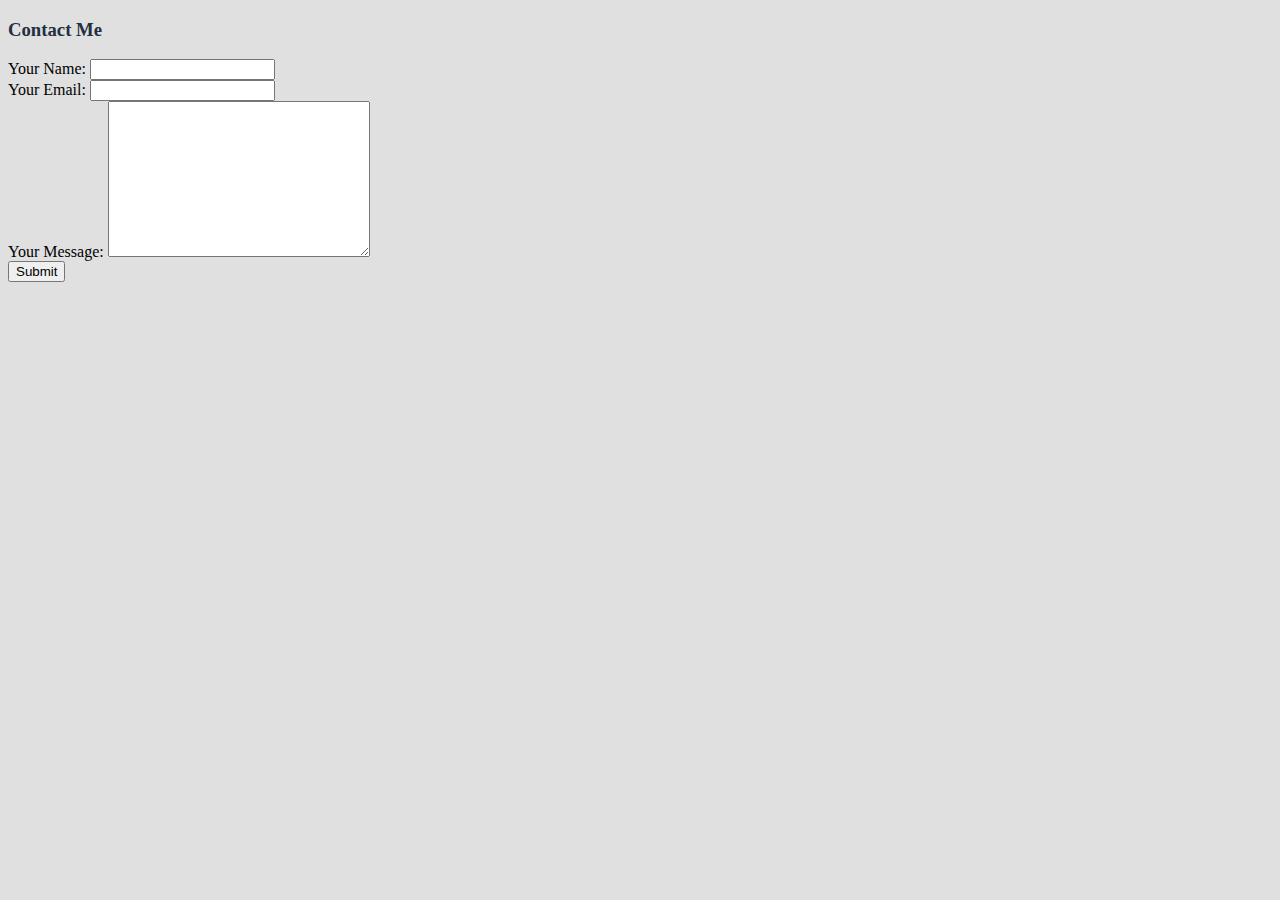
<file: contact.html>
<!--contact-->
<!DOCTYPE html>
<html lang="en">
<head>
	<meta charset="UTF-8">
	<meta name="viewport" content="width=device-width, initial-scale=1.0">
	<title>Document</title>
	<link rel="stylesheet" href="css/style.css">
</head>
<body>
	<h3>Contact Me</h3>
	<form action="mailto:fake@microsoft.com" method="post" enctype="text/plain">
		<label>Your Name:</label>
		<input type="text" name="yourName" value=""><br>
		<label>Your Email:</label>
		<input type="email" name="yourEmail" value=""><br>
		<label>Your Message:</label>
		<textarea name="yourMessage" rows="10" cols="30"></textarea><br>
		<input type="submit" name="">
	</form>
</body>
</html>
</file>
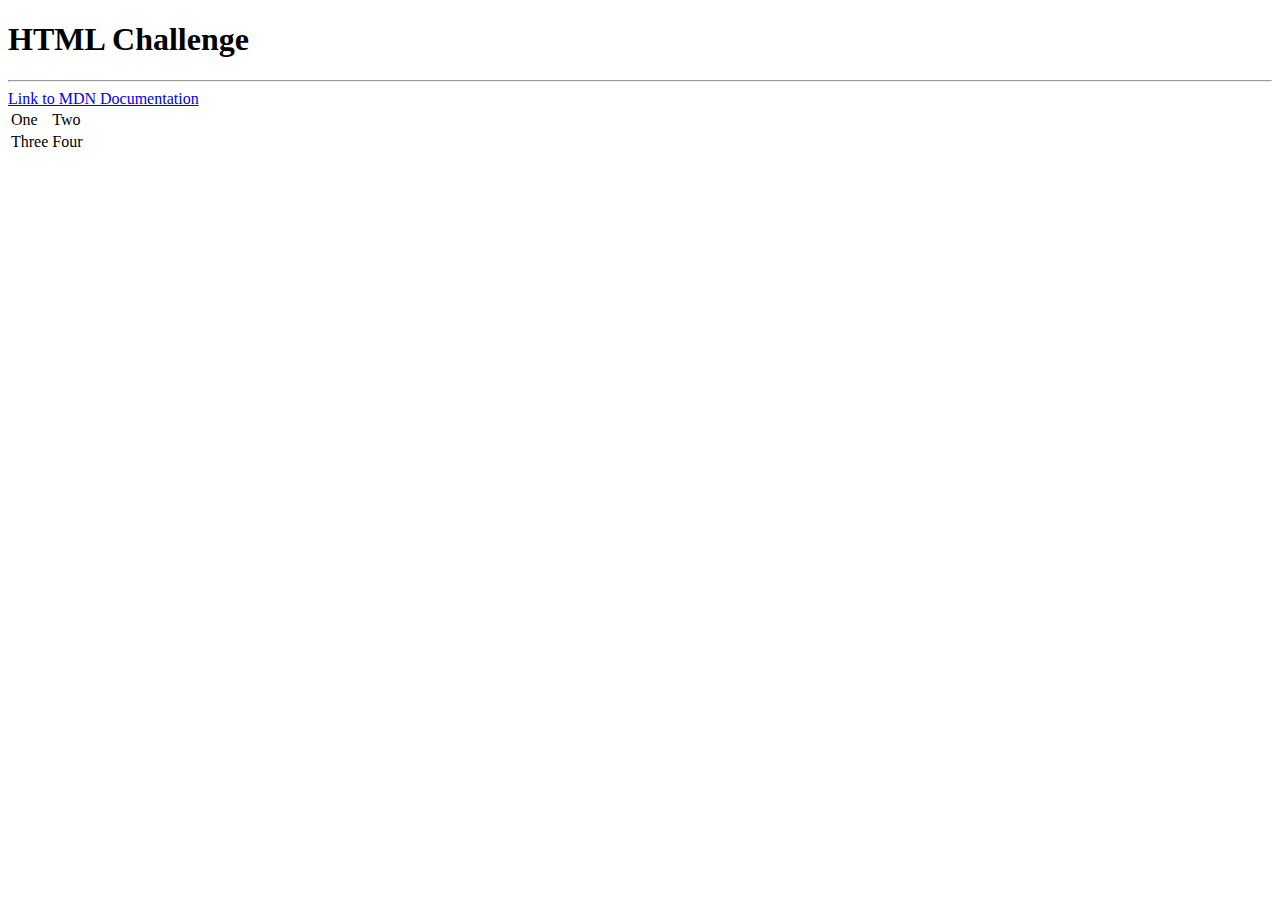
<file: htmlChallenge.html>
<!DOCTYPE html>
<html lang="en">
<head>
	<meta charset="UTF-8">
	<meta name="viewport" content="width=device-width, initial-scale=1.0">
	<title>HTML Challenge</title>
</head>
<body>
	<h1>HTML Challenge</h1>
	<hr>
	<a href="https://developer.mozilla.org/en-US/">Link to MDN Documentation</a>
	<table>
		<tr>
			<td>One</td>
			<td>Two</td>
		</tr>
		    <td>Three</td>
			<td>Four</td>
		<tr>
		</tr>
	</table>
</body>
</html>
</file>
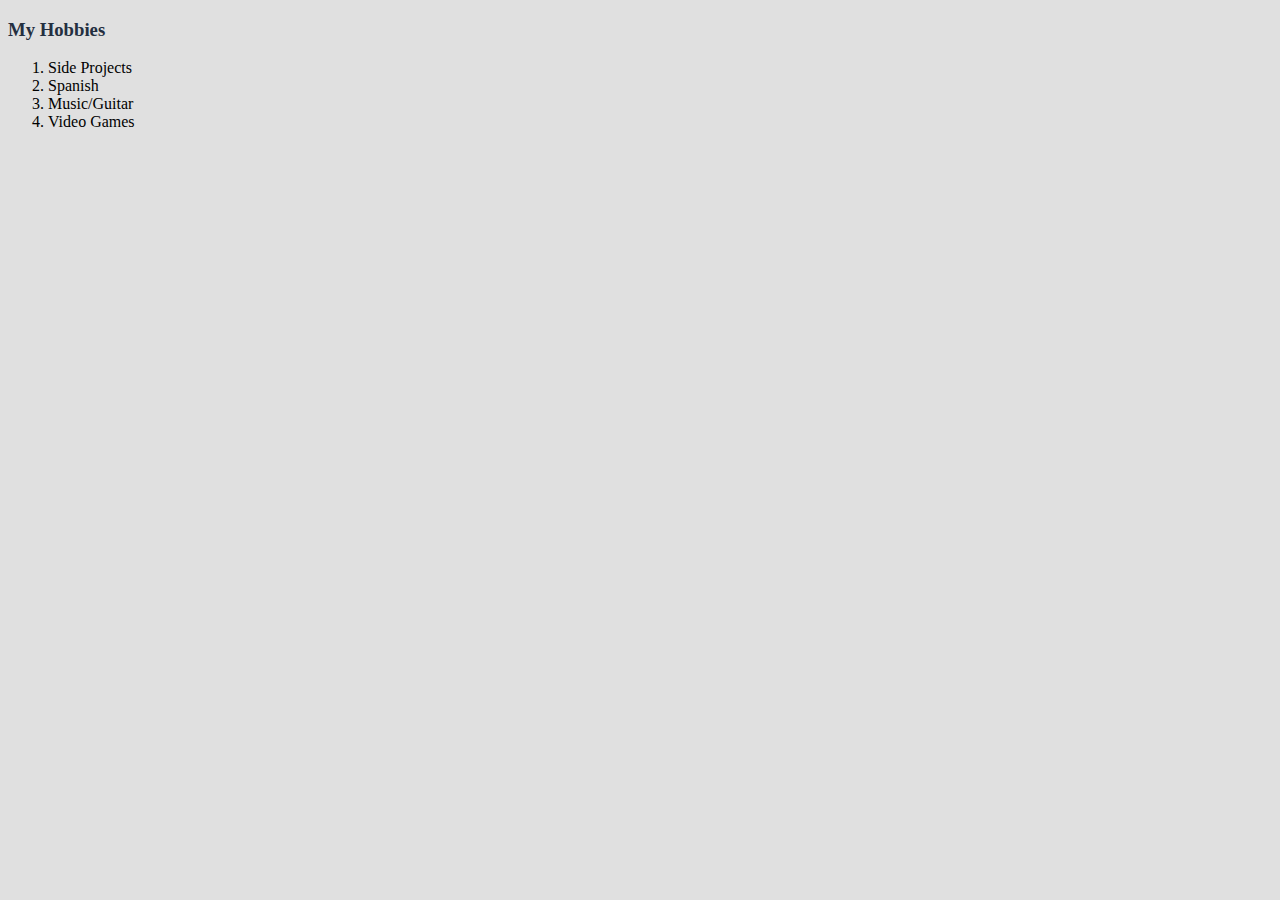
<file: myHobbies.html>
<!--hobbies section-->
<!DOCTYPE html>
<html>
	<head>
		<meta charset="utf-8">
		<title>My Hobbies</title>
		<link rel="stylesheet" href="css/style.css">
	</head>
	<body>
		<h3>My Hobbies</h3>
		      <ol>
		      	<li>Side Projects</li>
		      	<li>Spanish</li>
		      	<li>Music/Guitar</li>
		      	<li>Video Games</li>
		      </ol>
	</body>
</html>
</file>
<file: css/style.css>
body {
  background-color: #E0E0E0
}
hr {
  border-style: dotted none none;
  border-color: grey;
  border-width: 10px;
  width: 5%;
  height: 0px;
}
h1 {
  color: #242F40;
}
h3 {
  color: #242F40;
}
</file>
